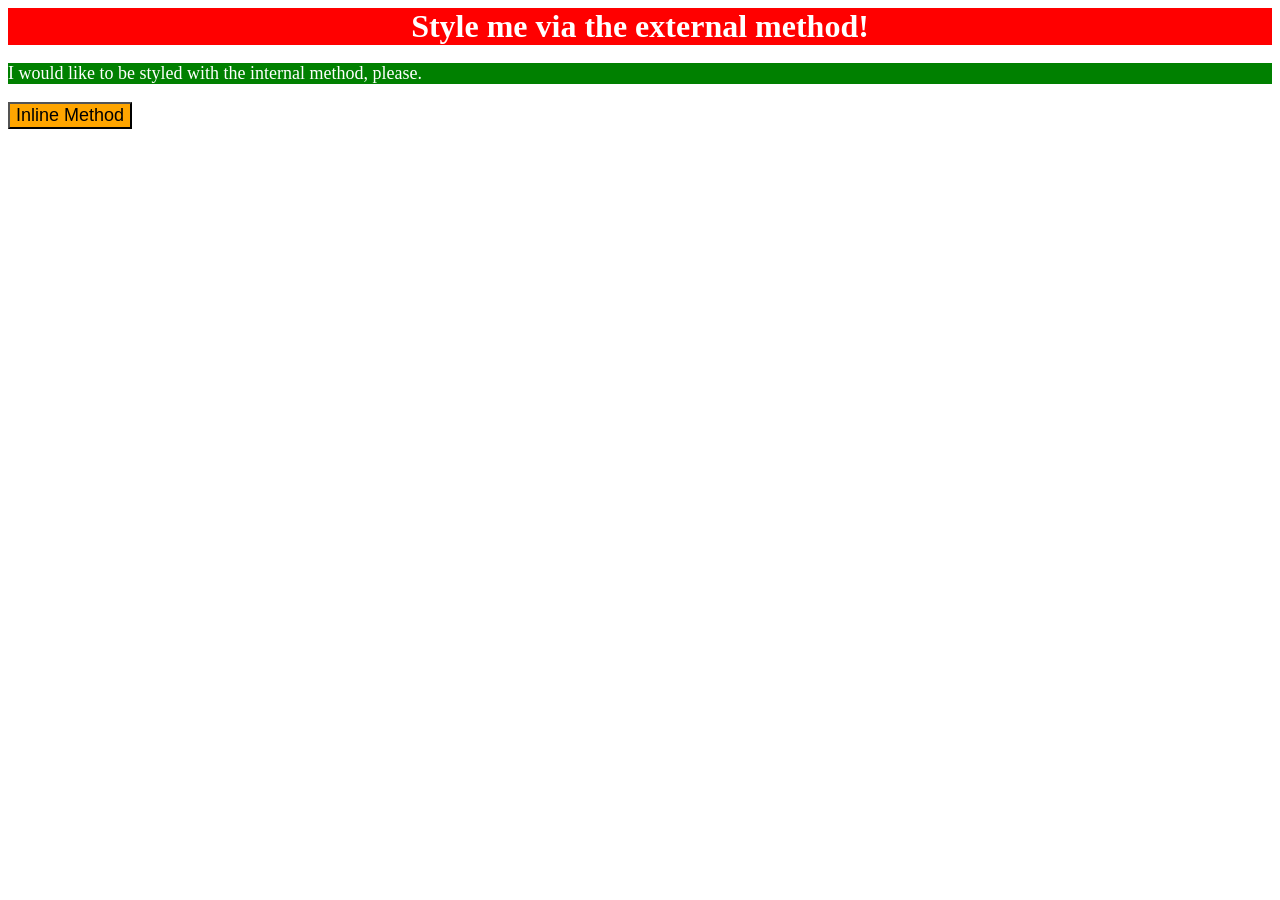
<file: foundations/intro-to-css/01-css-methods/index.html>
<!DOCTYPE html>
<html lang="en">
  <head>
    <meta charset="UTF-8">
    <meta http-equiv="X-UA-Compatible" content="IE=edge">
    <meta name="viewport" content="width=device-width, initial-scale=1.0">
    <link rel="stylesheet" href="style.css">
    <title>Methods for Adding CSS</title>

     <style>
      p {
        background-color: green;
color: white;
font-size: 18px;
      }
    </style>

  </head>
  <body>
    <div>Style me via the external method!</div>
    <p>I would like to be styled with the internal method, please.</p>
    <button style="background-color:orange;font-size: 18px;">Inline Method</button>
  </body>
</html>
</file>
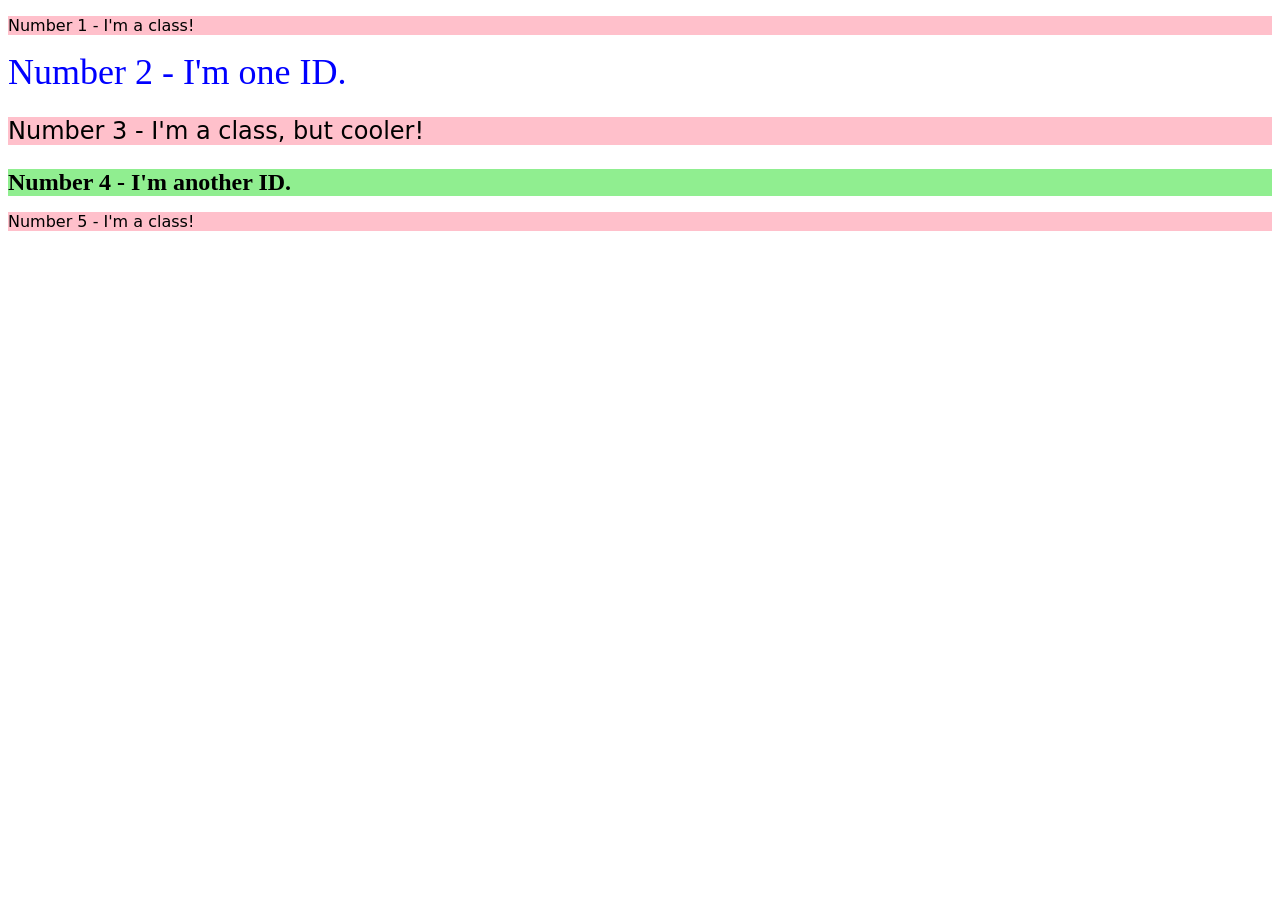
<file: foundations/intro-to-css/02-class-id-selectors/index.html>
<!DOCTYPE html>
<html lang="en">
  <head>
    <meta charset="UTF-8">
    <meta http-equiv="X-UA-Compatible" content="IE=edge">
    <meta name="viewport" content="width=device-width, initial-scale=1.0">
    <title>Class and ID Selectors</title>
    <link rel="stylesheet" href="style.css">
  </head>
  <body>
   <p class="pink">Number 1 - I'm a class!</p>

<div id="blue">Number 2 - I'm one ID.</div>

<p class="pink medium-text">
  Number 3 - I'm a class, but cooler!
</p>

<div id="four" class="medium-text">
  Number 4 - I'm another ID.
</div>

<p class="pink">Number 5 - I'm a class!</p>
  </body>
</html>
</file>
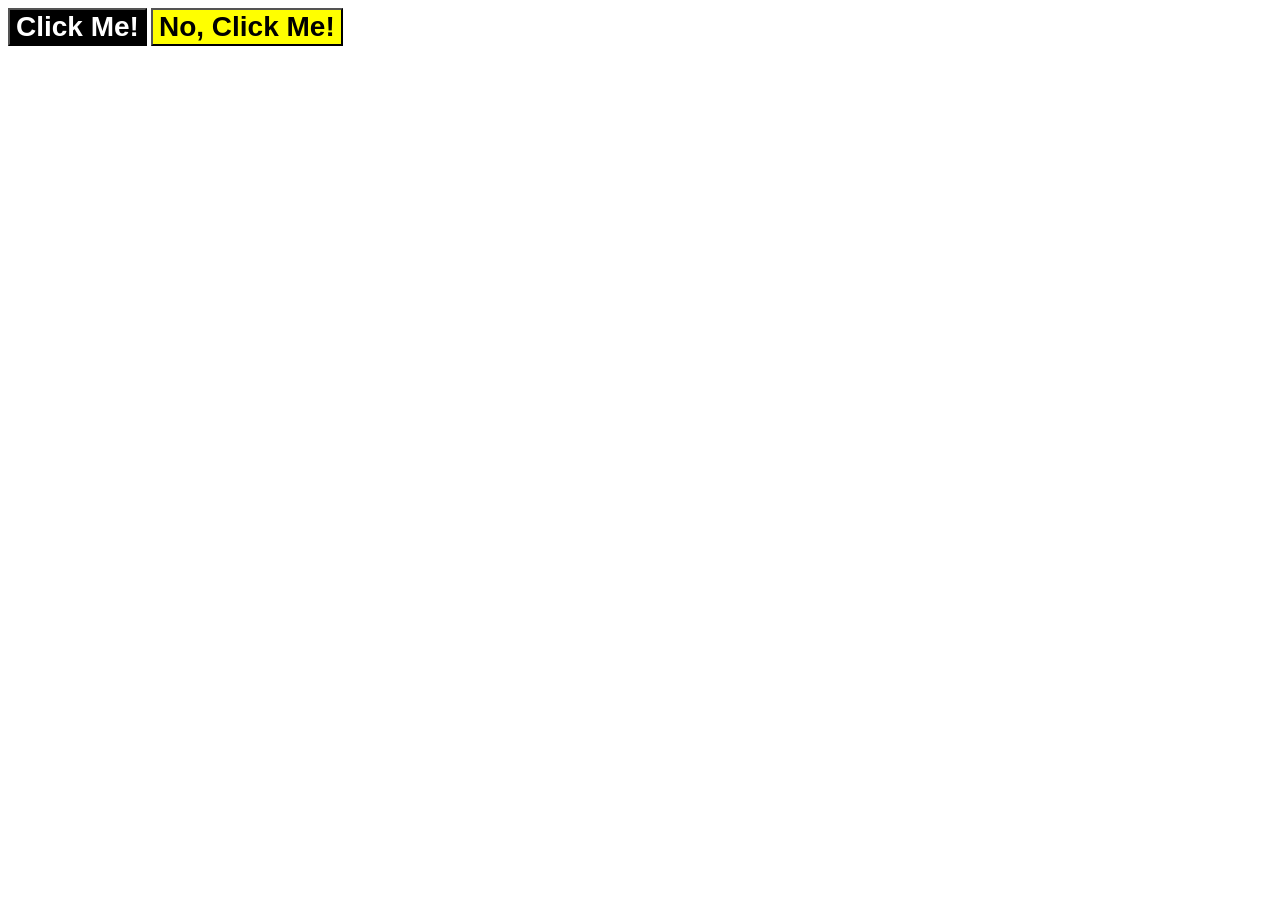
<file: foundations/intro-to-css/03-grouping-selectors/index.html>
<!DOCTYPE html>
<html lang="en">
  <head>
    <meta charset="UTF-8">
    <meta http-equiv="X-UA-Compatible" content="IE=edge">
    <meta name="viewport" content="width=device-width, initial-scale=1.0">
    <title>Grouping Selectors</title>
    <link rel="stylesheet" href="style.css">
  </head>
  <body>
    <button class="primary">Click Me!</button>
    <button class="secondary">No, Click Me!</button>
  </body>
</html>
</file>
<file: foundations/intro-to-css/01-css-methods/style.css>
div {
background-color: red;
color: white;
font-size: 32px;
text-align: center;
font-weight: bold;
}
</file>
<file: foundations/intro-to-css/02-class-id-selectors/style.css>
/* Add CSS Styling */
.pink {
    background-color: pink;
    font-family: Verdana, "DejaVu Sans", sans-serif;
}

.medium-text {
    font-size: 24px;
}

#blue {
    color: blue;
    font-size: 36px;
}

#four {
    background-color: lightgreen;
    font-weight: bold;
}
</file>
<file: foundations/intro-to-css/03-grouping-selectors/style.css>
/* Add CSS Styling */
.primary, .secondary {
    font-size: 28px;
    font-family: Helvetica,Times New Roman, sans-serif;
}

.primary{
    background-color: black;
    color: white;
    font-weight: bold;
}

.secondary{
     background-color: yellow;
    color: black;
    font-weight: bold;
}
</file>
